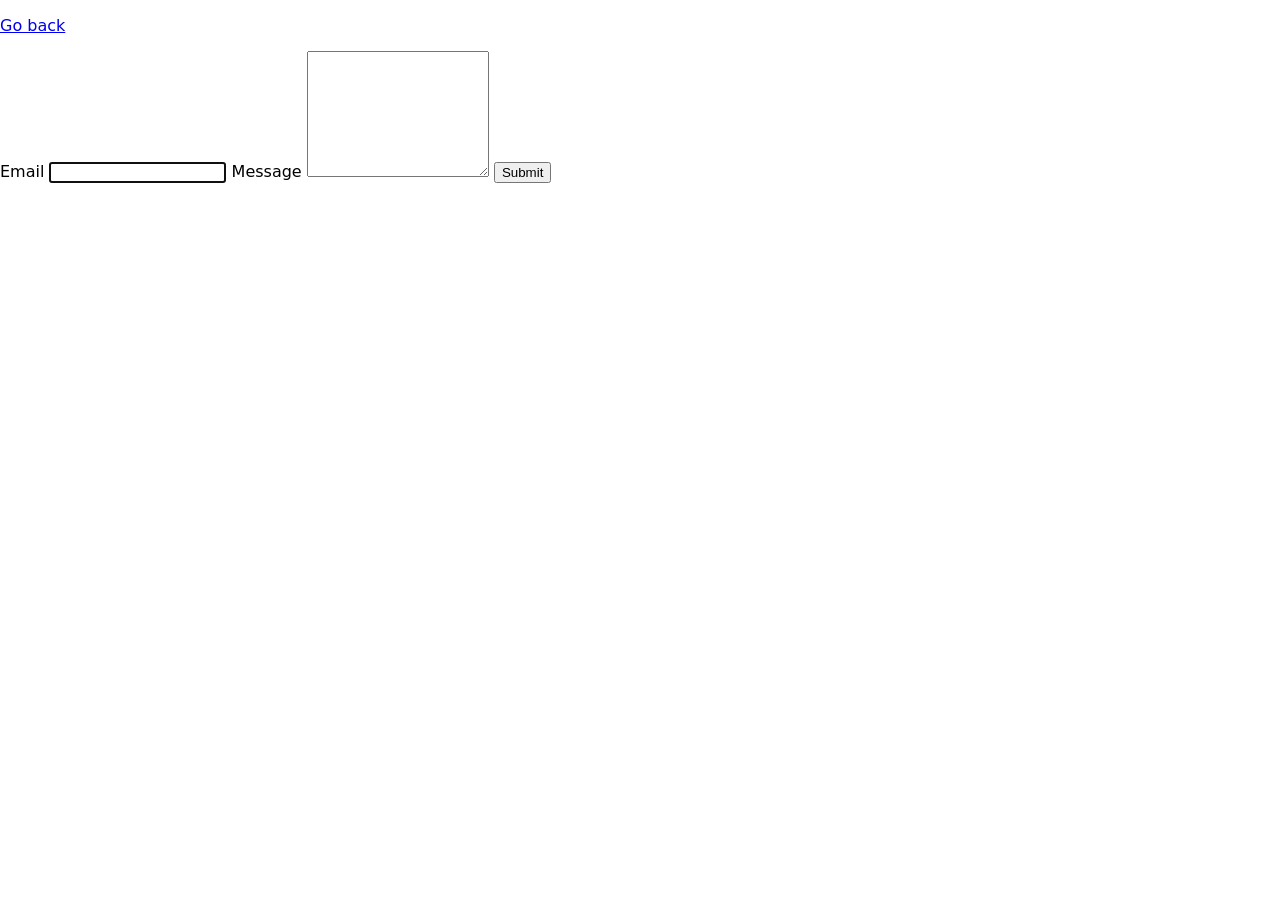
<file: src/2-form.html>
<!DOCTYPE html>
<html lang="uk">
  <head>
    <meta charset="UTF-8" />
    <meta name="viewport" content="width=device-width, initial-scale=1.0" />
    <title>Feedback Form</title>
    <link rel="stylesheet" href="./css/styles.css" />
  </head>
  <body>
    <p><a href="./index.html">Go back</a></p>

    <form class="feedback-form" autocomplete="off">
      <label>
        Email
        <input type="email" name="email" autofocus />
      </label>
      <label>
        Message
        <textarea name="message" rows="8"></textarea>
      </label>
      <button type="submit">Submit</button>
    </form>

    <script type="module" src="./js/2-form.js"></script>
  </body>
</html>
</file>
<file: src/css/styles.css>
*,
*::before,
*::after {
  box-sizing: border-box;
}

body {
  margin: 0;
  font-family: system-ui, sans-serif;
}
.gallery {
  display: flex;
  flex-wrap: wrap;
  gap: 24px;
  list-style: none;
  padding: 0;
  margin: 0;
  max-width: 1128px; 
  margin-left: auto;
  margin-right: auto;
}

.gallery-item {
  width: 360px;
  height: 200px;
}

.gallery-link {
  display: block;
  width: 100%;
  height: 100%;
}

.gallery-image {
  display: block;
  width: 100%;
  height: 100%;
  object-fit: cover; 
  transition: transform 0.3s ease;
}

.gallery-image:hover {
  transform: scale(1.04);
}
</file>
